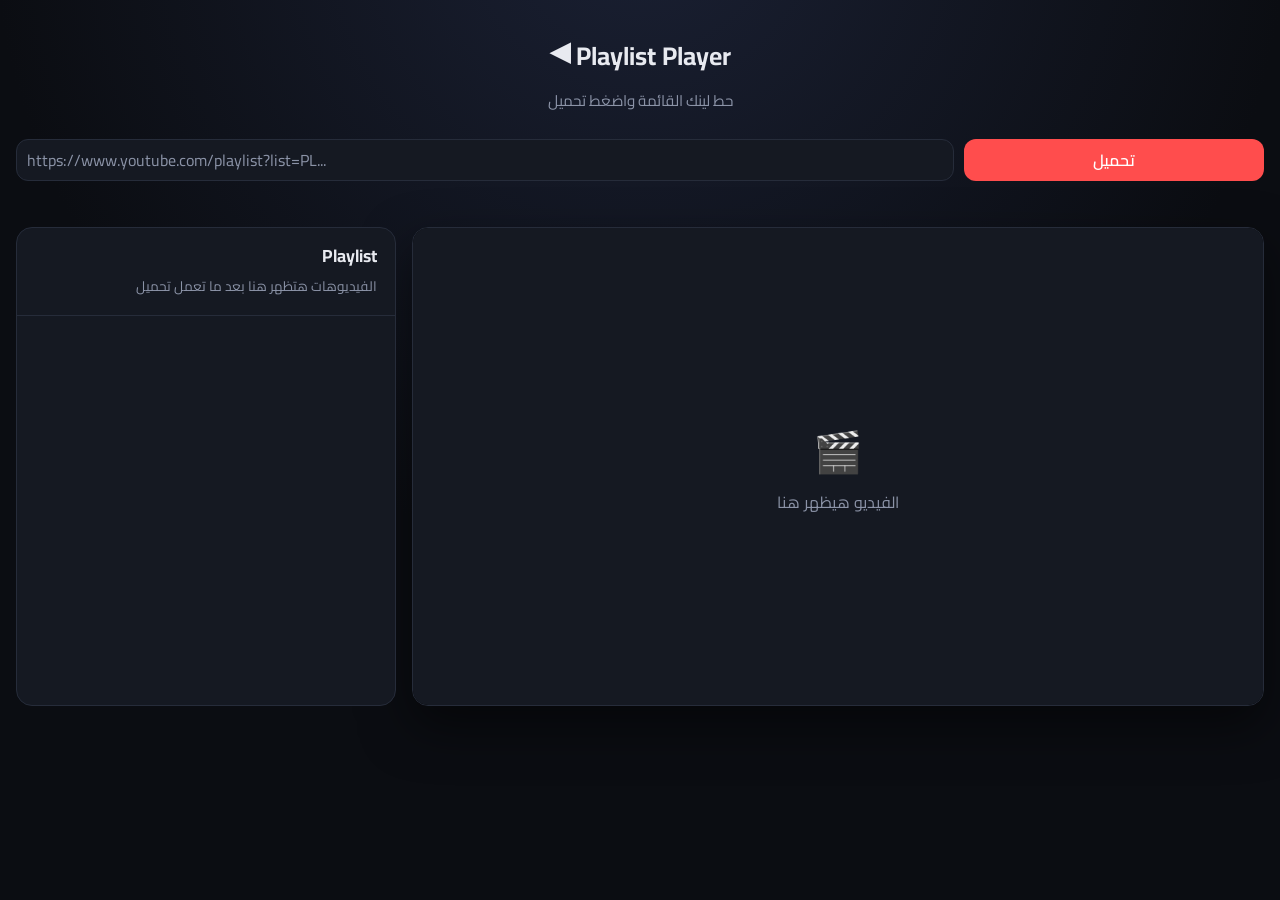
<file: index.html>
<!DOCTYPE html>
<html lang="ar" dir="rtl">
<head>
<meta charset="UTF-8">
<meta name="viewport" content="width=device-width, initial-scale=1, viewport-fit=cover">
<meta name="referrer" content="strict-origin-when-cross-origin">
<link rel="stylesheet" href="style.css">
<title>Playlist Player</title>
<link rel="icon" href="youtube.png">
<style>
@import url('https://fonts.googleapis.com/css2?family=Alexandria:wght@100..900&family=Cairo:wght@200..1000&family=PT+Sans:ital,wght@0,400;0,700;1,400;1,700&display=swap');
</style>
</head>
<body>
  <main class="container">
    <h1> Playlist Player <span> ▶ </span></h1>
    <p class="subtitle">حط لينك القائمة واضغط تحميل </p>

    <form class="form" id="form">
      <input id="url" type="text" placeholder="https://www.youtube.com/playlist?list=PL..." autocomplete="off" spellcheck="false">
      <button type="submit" id="submit">تحميل </button>
    </form>
    <p class="error" id="error" role="alert"></p>

    <section class="layout">
      <div class="player-wrap">
        <div id="player"></div>
        <div class="placeholder" id="placeholder">
          <div><span>🎬</span>الفيديو هيظهر هنا   </div>
        </div>
      </div>

      <aside class="list-panel">
        <div class="list-inner">
          <div class="list-header">
            <h2 id="list-title">Playlist</h2>
            <p id="list-meta">الفيديوهات هتظهر هنا بعد ما تعمل تحميل</p>
          </div>
          <div class="list-scroll" id="list"></div>
        </div>
      </aside>
    </section>
  </main>

<script>

  // =====================================================
  // 2) State + DOM references
  // =====================================================
  let videos = [];          // [{ id, title, channel, thumb, duration }]
  let currentIndex = -1;
  let playlistMeta = { title: "", channel: "" };
  let ytPlayer = null;      // YT.Player instance
  let playerReady = null;   // Promise that resolves when the player is ready

  const form = document.getElementById("form");
  const input = document.getElementById("url");
  const submitBtn = document.getElementById("submit");
  const errorEl = document.getElementById("error");
  const placeholder = document.getElementById("placeholder");
  const listEl = document.getElementById("list");
  const listTitle = document.getElementById("list-title");
  const listMeta = document.getElementById("list-meta");

  // =====================================================
  // 3) Load the YouTube IFrame Player API
  // =====================================================
  const ytReady = new Promise((resolve) => {
    window.onYouTubeIframeAPIReady = resolve; // YouTube calls this global function when ready
    const script = document.createElement("script");
    script.src = "https://www.youtube.com/iframe_api";
    document.head.appendChild(script);
  });

  // =====================================================
  // 4) Helpers
  // =====================================================
  function getPlaylistId(value) {
    const text = value.trim();
    if (!text) return null;
    try {
      const id = new URL(text).searchParams.get("list");
      if (id) return id;
    } catch (e) { /* not a URL, maybe a raw ID */ }
    return /^[A-Za-z0-9_-]{10,}$/.test(text) ? text : null;
  }

  // "PT1H2M3S" -> "1:02:03"
  function formatDuration(iso) {
    const m = /PT(?:(\d+)H)?(?:(\d+)M)?(?:(\d+)S)?/.exec(iso || "");
    if (!m) return "";
    const h = Number(m[1] || 0), min = Number(m[2] || 0), s = Number(m[3] || 0);
    const ss = String(s).padStart(2, "0");
    return h ? `${h}:${String(min).padStart(2, "0")}:${ss}` : `${min}:${ss}`;
  }

  // Create an element safely (textContent, never innerHTML -> no XSS)
  function el(tag, className, text) {
    const node = document.createElement(tag);
    if (className) node.className = className;
    if (text !== undefined) node.textContent = text;
    return node;
  }
  async function api(endpoint, params) {
  const url = new URL("/api/youtube", location.origin);
  url.searchParams.set("endpoint", endpoint);
  Object.entries(params).forEach(([k, v]) => {
    if (v !== undefined && v !== "") url.searchParams.set(k, v);
  });
  const res = await fetch(url);
  const data = await res.json();
  if (!res.ok) throw new Error(data.error?.message || `Request failed (${res.status})`);
  return data;
}

  // =====================================================
  // 5) Fetch the playlist data from YouTube Data API v3
  // =====================================================
  async function fetchPlaylist(playlistId) {
    // a) playlist title + channel
    const meta = await api("playlists", { part: "snippet", id: playlistId });
    if (!meta.items?.length) throw new Error("الـ playlist مش موجودة أو Private.");
    playlistMeta = {
      title: meta.items[0].snippet.title,
      channel: meta.items[0].snippet.channelTitle,
    };

    // b) all videos (50 per page, so we loop with nextPageToken)
    const items = [];
    let pageToken = "";
    do {
      const page = await api("playlistItems", {
        part: "snippet,contentDetails",
        playlistId,
        maxResults: 50,
        pageToken,
      });
      items.push(...page.items);
      pageToken = page.nextPageToken || "";
    } while (pageToken);

    const list = items
      .filter((i) => !["Private video", "Deleted video"].includes(i.snippet.title))
      .map((i) => ({
        id: i.contentDetails.videoId,
        title: i.snippet.title,
        channel: i.snippet.videoOwnerChannelTitle || playlistMeta.channel,
        thumb: i.snippet.thumbnails?.medium?.url || i.snippet.thumbnails?.default?.url || "",
        duration: "",
      }));

    // c) durations come from a different endpoint (videos), up to 50 IDs per call
    for (let i = 0; i < list.length; i += 50) {
      const chunk = list.slice(i, i + 50);
      const data = await api("videos", { part: "contentDetails", id: chunk.map((v) => v.id).join(",") });
      const map = new Map(data.items.map((v) => [v.id, v.contentDetails.duration]));
      chunk.forEach((v) => (v.duration = formatDuration(map.get(v.id))));
    }

    return list;
  }

  // =====================================================
  // 6) Render the list
  // =====================================================
  function renderList() {
    listTitle.textContent = playlistMeta.title;
    listTitle.dir = "auto";
    listEl.replaceChildren();

    videos.forEach((video, index) => {
      const item = el("button", "video-item");
      item.type = "button";
      item.dataset.index = index;

      const num = el("span", "video-index", String(index + 1));

      const thumb = el("div", "thumb");
      const img = document.createElement("img");
      img.src = video.thumb;
      img.alt = "";
      img.loading = "lazy";
      thumb.append(img, el("span", "duration", video.duration));

      const info = el("div");
      const title = el("div", "video-title", video.title);
      title.dir = "auto";
      info.append(title, el("div", "video-channel", video.channel));

      item.append(num, thumb, info);
      item.addEventListener("click", () => selectVideo(index, true));
      listEl.appendChild(item);
    });
  }

  function paintActive() {
    listEl.querySelectorAll(".video-item").forEach((node) => {
      const isActive = Number(node.dataset.index) === currentIndex;
      node.classList.toggle("active", isActive);
      if (isActive) node.scrollIntoView({ block: "nearest", behavior: "smooth" });
    });
    listMeta.textContent = `${currentIndex + 1} من أصل ${videos.length} - ${playlistMeta.channel}`;
  }

  // =====================================================
  // 7) Player control
  // =====================================================
  function createPlayer(videoId, autoplay) {
    playerReady = new Promise((resolve) => {
      ytPlayer = new YT.Player("player", {
        videoId,
        playerVars: { autoplay: autoplay ? 1 : 0, rel: 0, playsinline: 1 },
        events: {
          onReady: resolve,
          onStateChange: (e) => {
            // When a video ends, play the next one
            if (e.data === YT.PlayerState.ENDED && currentIndex < videos.length - 1) {
              selectVideo(currentIndex + 1, true);
            }
          },
          onError: () => {
            errorEl.textContent = "الفيديو ده مش بيسمح بالـ embed أو فيه مشكلة — جرب فيديو تاني.";
          },
        },
      });
    });
  }

  async function selectVideo(index, autoplay) {
    currentIndex = index;
    errorEl.textContent = "";
    placeholder.style.display = "none";
    paintActive();

    await ytReady;
    const id = videos[index].id;

    if (!ytPlayer) {
      createPlayer(id, autoplay);
    } else {
      await playerReady;
      autoplay ? ytPlayer.loadVideoById(id) : ytPlayer.cueVideoById(id);
    }
  }

  // =====================================================
  // 8) Form submit
  // =====================================================
  form.addEventListener("submit", async (event) => {
    event.preventDefault();
    errorEl.textContent = "";

    const id = getPlaylistId(input.value);
    if (!id) {
      errorEl.textContent = "اللينك مش مظبوط — لازم يكون فيه list=... زي لينك الـ playlist.";
      return;
    }

    submitBtn.disabled = true;
    submitBtn.textContent = "Loading...";
    try {
      videos = await fetchPlaylist(id);
      if (!videos.length) throw new Error("مفيش فيديوهات متاحة في الـ playlist دي.");
      renderList();
      await selectVideo(0, false); // show the first video without autoplay
    } catch (err) {
      errorEl.textContent = "حصل error: " + err.message;
    } finally {
      submitBtn.disabled = false;
      submitBtn.textContent = "تحميل";
    }
  });
</script>
</body>
</html>
</file>
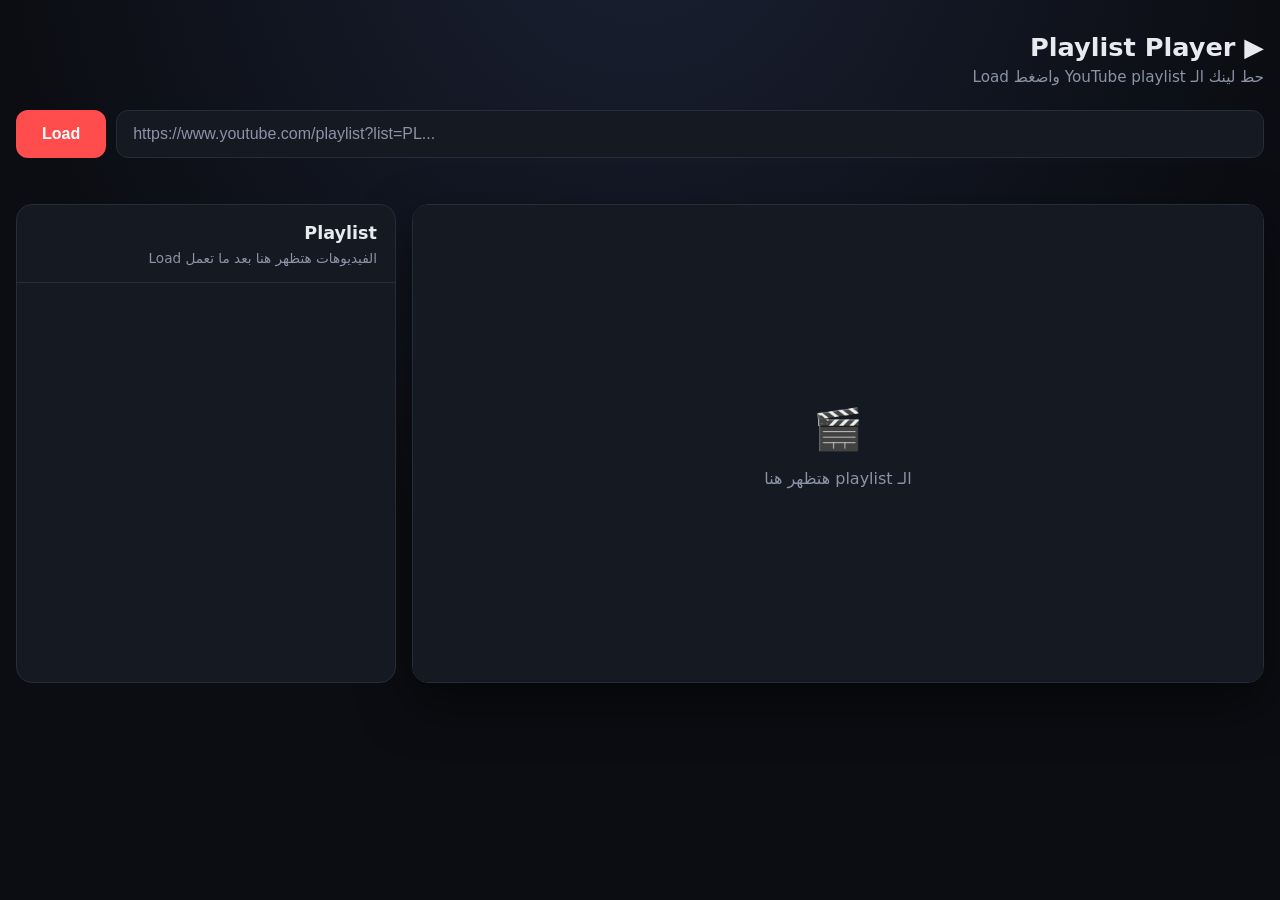
<file: playlist-player-v2.html>
<!DOCTYPE html>
<html lang="ar" dir="rtl">
<head>
<meta charset="UTF-8">
<meta name="viewport" content="width=device-width, initial-scale=1, viewport-fit=cover">
<meta name="referrer" content="strict-origin-when-cross-origin">
<title>Playlist Player</title>
<style>
  :root {
    color-scheme: dark;
    --bg: #0b0d12;
    --surface: #151922;
    --surface-2: #1d2230;
    --border: #262c3a;
    --text: #e8eaf0;
    --muted: #8b93a7;
    --accent: #ff4d4d;
    --accent-hover: #ff6b6b;
    --error: #ff8080;
  }
  *, *::before, *::after { box-sizing: border-box; }

  body {
    margin: 0;
    min-height: 100vh;
    background: radial-gradient(circle at 50% -10%, #1a2033 0%, var(--bg) 55%);
    color: var(--text);
    font-family: system-ui, -apple-system, "Segoe UI", Tahoma, Arial, sans-serif;
    padding: 32px 16px;
  }
  .container { width: 100%; max-width: 1280px; margin: 0 auto; }

  h1 { font-size: 1.6rem; margin: 0 0 6px; }
  .subtitle { color: var(--muted); margin: 0 0 24px; font-size: 0.95rem; }

  /* ---------- Form ---------- */
  .form { display: flex; gap: 10px; flex-wrap: wrap; }
  .form input {
    flex: 1 1 260px;
    background: var(--surface);
    border: 1px solid var(--border);
    color: var(--text);
    padding: 14px 16px;
    border-radius: 12px;
    font-size: 1rem;
    outline: none;
    direction: ltr;
    text-align: left;
    transition: border-color 0.2s, box-shadow 0.2s;
  }
  .form input::placeholder { color: var(--muted); }
  .form input:focus {
    border-color: var(--accent);
    box-shadow: 0 0 0 3px rgba(255, 77, 77, 0.2);
  }
  .form button {
    background: var(--accent);
    color: #fff;
    border: 0;
    padding: 14px 26px;
    border-radius: 12px;
    font-size: 1rem;
    font-weight: 600;
    cursor: pointer;
    transition: background 0.2s, transform 0.1s;
  }
  .form button:hover { background: var(--accent-hover); }
  .form button:active { transform: scale(0.97); }
  .form button:disabled { opacity: 0.6; cursor: wait; }

  .error { color: var(--error); min-height: 1.4em; margin: 10px 2px 0; font-size: 0.9rem; }

  /* ---------- Layout: player + list ---------- */
  /* In RTL the first child (player) sits on the right, the list on the left. */
  .layout {
    margin-top: 16px;
    display: grid;
    grid-template-columns: 1fr 380px;
    gap: 16px;
    align-items: stretch;
  }

  .player-wrap {
    position: relative;
    aspect-ratio: 16 / 9;          /* this cell decides the row height */
    background: #000;
    border: 1px solid var(--border);
    border-radius: 16px;
    overflow: hidden;
    box-shadow: 0 20px 50px rgba(0, 0, 0, 0.5);
  }
  .player-wrap iframe { position: absolute; inset: 0; width: 100%; height: 100%; border: 0; }
  .placeholder {
    position: absolute;
    inset: 0;
    display: grid;
    place-items: center;
    text-align: center;
    color: var(--muted);
    padding: 20px;
    line-height: 1.8;
    background: var(--surface);
  }
  .placeholder span { font-size: 2.5rem; display: block; }

  /* ---------- Playlist panel ---------- */
  .list-panel {
    position: relative;
    background: var(--surface);
    border: 1px solid var(--border);
    border-radius: 16px;
    overflow: hidden;
  }
  .list-inner {                    /* absolute = list never makes the row taller than the player */
    position: absolute;
    inset: 0;
    display: flex;
    flex-direction: column;
  }
  .list-header { padding: 16px 18px; border-bottom: 1px solid var(--border); flex: none; }
  .list-header h2 { margin: 0 0 4px; font-size: 1.1rem; line-height: 1.4; }
  .list-header p { margin: 0; color: var(--muted); font-size: 0.85rem; }

  .list-scroll { overflow-y: auto; flex: 1; padding: 6px; scrollbar-width: thin; scrollbar-color: var(--border) transparent; }

  .video-item {
    all: unset;                    /* reset <button> styles */
    box-sizing: border-box;
    display: grid;
    grid-template-columns: 24px 128px 1fr;
    gap: 10px;
    align-items: center;
    width: 100%;
    padding: 8px;
    border-radius: 10px;
    cursor: pointer;
    transition: background 0.15s;
  }
  .video-item:hover { background: var(--surface-2); }
  .video-item:focus-visible { outline: 2px solid var(--accent); }
  .video-item.active { background: #2a2030; box-shadow: inset -3px 0 0 var(--accent); }

  .video-index { color: var(--muted); font-size: 0.8rem; text-align: center; }
  .video-item.active .video-index { color: var(--accent); }

  .thumb { position: relative; aspect-ratio: 16 / 9; border-radius: 8px; overflow: hidden; background: #000; }
  .thumb img { width: 100%; height: 100%; object-fit: cover; display: block; }
  .duration {
    position: absolute;
    bottom: 4px;
    left: 4px;
    background: rgba(0, 0, 0, 0.8);
    padding: 1px 5px;
    border-radius: 4px;
    font-size: 0.72rem;
    font-weight: 600;
    direction: ltr;
  }

  .video-title {
    font-size: 0.88rem;
    line-height: 1.45;
    display: -webkit-box;
    -webkit-line-clamp: 2;
    -webkit-box-orient: vertical;
    overflow: hidden;
  }
  .video-channel { color: var(--muted); font-size: 0.78rem; margin-top: 3px; }

  /* ---------- Mobile ---------- */
  @media (max-width: 900px) {
    .layout { grid-template-columns: 1fr; }
    .list-panel { height: 440px; }
  }
</style>
</head>
<body>
  <main class="container">
    <h1>▶ Playlist Player</h1>
    <p class="subtitle">حط لينك الـ YouTube playlist واضغط Load</p>

    <form class="form" id="form">
      <input id="url" type="text" placeholder="https://www.youtube.com/playlist?list=PL..." autocomplete="off" spellcheck="false">
      <button type="submit" id="submit">Load</button>
    </form>
    <p class="error" id="error" role="alert"></p>

    <section class="layout">
      <div class="player-wrap">
        <div id="player"></div>
        <div class="placeholder" id="placeholder">
          <div><span>🎬</span>الـ playlist هتظهر هنا</div>
        </div>
      </div>

      <aside class="list-panel">
        <div class="list-inner">
          <div class="list-header">
            <h2 id="list-title">Playlist</h2>
            <p id="list-meta">الفيديوهات هتظهر هنا بعد ما تعمل Load</p>
          </div>
          <div class="list-scroll" id="list"></div>
        </div>
      </aside>
    </section>
  </main>

<script>
  // =====================================================
  // 1) Config — حط الـ API key بتاعك هنا
  // =====================================================
  const API_KEY = "PAIzaSyBv_lIQfPUXUakPlgkdARnbP-4Cm6UEAwc";
  const API_BASE = "https://www.googleapis.com/youtube/v3";

  // =====================================================
  // 2) State + DOM references
  // =====================================================
  let videos = [];          // [{ id, title, channel, thumb, duration }]
  let currentIndex = -1;
  let playlistMeta = { title: "", channel: "" };
  let ytPlayer = null;      // YT.Player instance
  let playerReady = null;   // Promise that resolves when the player is ready

  const form = document.getElementById("form");
  const input = document.getElementById("url");
  const submitBtn = document.getElementById("submit");
  const errorEl = document.getElementById("error");
  const placeholder = document.getElementById("placeholder");
  const listEl = document.getElementById("list");
  const listTitle = document.getElementById("list-title");
  const listMeta = document.getElementById("list-meta");

  // =====================================================
  // 3) Load the YouTube IFrame Player API
  // =====================================================
  const ytReady = new Promise((resolve) => {
    window.onYouTubeIframeAPIReady = resolve; // YouTube calls this global function when ready
    const script = document.createElement("script");
    script.src = "https://www.youtube.com/iframe_api";
    document.head.appendChild(script);
  });

  // =====================================================
  // 4) Helpers
  // =====================================================
  function getPlaylistId(value) {
    const text = value.trim();
    if (!text) return null;
    try {
      const id = new URL(text).searchParams.get("list");
      if (id) return id;
    } catch (e) { /* not a URL, maybe a raw ID */ }
    return /^[A-Za-z0-9_-]{10,}$/.test(text) ? text : null;
  }

  // "PT1H2M3S" -> "1:02:03"
  function formatDuration(iso) {
    const m = /PT(?:(\d+)H)?(?:(\d+)M)?(?:(\d+)S)?/.exec(iso || "");
    if (!m) return "";
    const h = Number(m[1] || 0), min = Number(m[2] || 0), s = Number(m[3] || 0);
    const ss = String(s).padStart(2, "0");
    return h ? `${h}:${String(min).padStart(2, "0")}:${ss}` : `${min}:${ss}`;
  }

  // Create an element safely (textContent, never innerHTML -> no XSS)
  function el(tag, className, text) {
    const node = document.createElement(tag);
    if (className) node.className = className;
    if (text !== undefined) node.textContent = text;
    return node;
  }

  async function api(endpoint, params) {
    const url = new URL(`${API_BASE}/${endpoint}`);
    Object.entries({ ...params, key: API_KEY }).forEach(([k, v]) => {
      if (v !== undefined && v !== "") url.searchParams.set(k, v);
    });
    const res = await fetch(url);
    const data = await res.json();
    if (!res.ok) throw new Error(data.error?.message || `Request failed (${res.status})`);
    return data;
  }

  // =====================================================
  // 5) Fetch the playlist data from YouTube Data API v3
  // =====================================================
  async function fetchPlaylist(playlistId) {
    // a) playlist title + channel
    const meta = await api("playlists", { part: "snippet", id: playlistId });
    if (!meta.items?.length) throw new Error("الـ playlist مش موجودة أو Private.");
    playlistMeta = {
      title: meta.items[0].snippet.title,
      channel: meta.items[0].snippet.channelTitle,
    };

    // b) all videos (50 per page, so we loop with nextPageToken)
    const items = [];
    let pageToken = "";
    do {
      const page = await api("playlistItems", {
        part: "snippet,contentDetails",
        playlistId,
        maxResults: 50,
        pageToken,
      });
      items.push(...page.items);
      pageToken = page.nextPageToken || "";
    } while (pageToken);

    const list = items
      .filter((i) => !["Private video", "Deleted video"].includes(i.snippet.title))
      .map((i) => ({
        id: i.contentDetails.videoId,
        title: i.snippet.title,
        channel: i.snippet.videoOwnerChannelTitle || playlistMeta.channel,
        thumb: i.snippet.thumbnails?.medium?.url || i.snippet.thumbnails?.default?.url || "",
        duration: "",
      }));

    // c) durations come from a different endpoint (videos), up to 50 IDs per call
    for (let i = 0; i < list.length; i += 50) {
      const chunk = list.slice(i, i + 50);
      const data = await api("videos", { part: "contentDetails", id: chunk.map((v) => v.id).join(",") });
      const map = new Map(data.items.map((v) => [v.id, v.contentDetails.duration]));
      chunk.forEach((v) => (v.duration = formatDuration(map.get(v.id))));
    }

    return list;
  }

  // =====================================================
  // 6) Render the list
  // =====================================================
  function renderList() {
    listTitle.textContent = playlistMeta.title;
    listTitle.dir = "auto";
    listEl.replaceChildren();

    videos.forEach((video, index) => {
      const item = el("button", "video-item");
      item.type = "button";
      item.dataset.index = index;

      const num = el("span", "video-index", String(index + 1));

      const thumb = el("div", "thumb");
      const img = document.createElement("img");
      img.src = video.thumb;
      img.alt = "";
      img.loading = "lazy";
      thumb.append(img, el("span", "duration", video.duration));

      const info = el("div");
      const title = el("div", "video-title", video.title);
      title.dir = "auto";
      info.append(title, el("div", "video-channel", video.channel));

      item.append(num, thumb, info);
      item.addEventListener("click", () => selectVideo(index, true));
      listEl.appendChild(item);
    });
  }

  function paintActive() {
    listEl.querySelectorAll(".video-item").forEach((node) => {
      const isActive = Number(node.dataset.index) === currentIndex;
      node.classList.toggle("active", isActive);
      if (isActive) node.scrollIntoView({ block: "nearest", behavior: "smooth" });
    });
    listMeta.textContent = `${currentIndex + 1} من أصل ${videos.length} - ${playlistMeta.channel}`;
  }

  // =====================================================
  // 7) Player control
  // =====================================================
  function createPlayer(videoId, autoplay) {
    playerReady = new Promise((resolve) => {
      ytPlayer = new YT.Player("player", {
        videoId,
        playerVars: { autoplay: autoplay ? 1 : 0, rel: 0, playsinline: 1 },
        events: {
          onReady: resolve,
          onStateChange: (e) => {
            // When a video ends, play the next one
            if (e.data === YT.PlayerState.ENDED && currentIndex < videos.length - 1) {
              selectVideo(currentIndex + 1, true);
            }
          },
          onError: () => {
            errorEl.textContent = "الفيديو ده مش بيسمح بالـ embed أو فيه مشكلة — جرب فيديو تاني.";
          },
        },
      });
    });
  }

  async function selectVideo(index, autoplay) {
    currentIndex = index;
    errorEl.textContent = "";
    placeholder.hidden = true;
    paintActive();

    await ytReady;
    const id = videos[index].id;

    if (!ytPlayer) {
      createPlayer(id, autoplay);
    } else {
      await playerReady;
      autoplay ? ytPlayer.loadVideoById(id) : ytPlayer.cueVideoById(id);
    }
  }

  // =====================================================
  // 8) Form submit
  // =====================================================
  form.addEventListener("submit", async (event) => {
    event.preventDefault();
    errorEl.textContent = "";

    if (API_KEY === "PASTE_YOUR_API_KEY_HERE") {
      errorEl.textContent = "لازم تحط الـ API key بتاعك في متغير API_KEY جوه الـ script.";
      return;
    }

    const id = getPlaylistId(input.value);
    if (!id) {
      errorEl.textContent = "اللينك مش مظبوط — لازم يكون فيه list=... زي لينك الـ playlist.";
      return;
    }

    submitBtn.disabled = true;
    submitBtn.textContent = "Loading...";
    try {
      videos = await fetchPlaylist(id);
      if (!videos.length) throw new Error("مفيش فيديوهات متاحة في الـ playlist دي.");
      renderList();
      await selectVideo(0, false); // show the first video without autoplay
    } catch (err) {
      errorEl.textContent = "حصل error: " + err.message;
    } finally {
      submitBtn.disabled = false;
      submitBtn.textContent = "Load";
    }
  });
</script>
</body>
</html>
</file>
<file: style.css>
:root {
    color-scheme: dark;
    --bg: #0b0d12;
    --surface: #151922;
    --surface-2: #1d2230;
    --border: #262c3a;
    --text: #e8eaf0;
    --muted: #8b93a7;
    --accent: #ff4d4d;
    --accent-hover: #ff6b6b;
    --error: #ff8080;
  }
  *, *::before, *::after { box-sizing: border-box; font-family: cairo;}

.cairo {
  font-family: "Cairo", sans-serif;
  font-optical-sizing: auto;

}
  body {
    margin: 0;
    min-height: 100vh;
    background: radial-gradient(circle at 50% -10%, #1a2033 0%, var(--bg) 55%);
    color: var(--text);
    font-family: system-ui, -apple-system, "Segoe UI", Tahoma, Arial, sans-serif;
    padding: 32px 16px;
  }
  .container { width: 100%; max-width: 1280px; margin: 0 auto; }

  h1 { font-size: 1.6rem; margin: 0 0 6px; text-align: center;}
  .subtitle { color: var(--muted); margin: 0 0 24px; font-size: 0.95rem; text-align: center;}
  h1 span{
    display: inline-block;
    transform: rotate(180deg);
  }
  /* ---------- Form ---------- */
  .form { display: flex; gap: 10px; flex-wrap: wrap;direction: ltr; }
  .form input {
    flex: 1 1 260px;
    background: var(--surface);
    border: 1px solid var(--border);
    color: var(--text);
    padding: 5px 10px ;
    border-radius: 12px;
    font-size: 1rem;
    outline: none;
    direction: ltr;
    text-align: left;
    transition: border-color 0.2s, box-shadow 0.2s;
  }
  .form input::placeholder { color: var(--muted); }
  .form input:focus {
    border-color: var(--accent);
    box-shadow: 0 0 0 3px rgba(255, 77, 77, 0.2);
  }
  .form button {
    width: 300px;
    background: var(--accent);
    color: #fff;
    border: 0;
    padding:5px 10px ;
    border-radius: 12px;
    font-size: 1rem;
    font-weight: 600;
    cursor: pointer;
    transition: background 0.2s, transform 0.1s;
  }
  .form button:hover { background: var(--accent-hover); }
  .form button:active { transform: scale(0.97); }
  .form button:disabled { opacity: 0.6; cursor: wait; }

  .error { color: var(--error); min-height: 1.4em; margin: 10px 2px 0; font-size: 0.9rem; }

  /* ---------- Layout: player + list ---------- */
  /* In RTL the first child (player) sits on the right, the list on the left. */
  .layout {
    margin-top: 16px;
    display: grid;
    grid-template-columns: 1fr 380px;
    gap: 16px;
    align-items: stretch;
  }

  .player-wrap {
    position: relative;
    aspect-ratio: 16 / 9;          /* this cell decides the row height */
    background: #000;
    border: 1px solid var(--border);
    border-radius: 16px;
    overflow: hidden;
    box-shadow: 0 20px 50px rgba(0, 0, 0, 0.5);
  }
  .player-wrap iframe { position: absolute; inset: 0; width: 100%; height: 100%; border: 0; }
  .placeholder {
    position: absolute;
    inset: 0;
    display: grid;
    place-items: center;
    text-align: center;
    color: var(--muted);
    padding: 20px;
    line-height: 1.8;
    background: var(--surface);
  }
  .placeholder span { font-size: 2.5rem; display: block; }

  /* ---------- Playlist panel ---------- */
  .list-panel {
    position: relative;
    background: var(--surface);
    border: 1px solid var(--border);
    border-radius: 16px;
    overflow: hidden;
  }
  .list-inner {                    /* absolute = list never makes the row taller than the player */
    position: absolute;
    inset: 0;
    display: flex;
    flex-direction: column;
  }
  .list-header { padding: 16px 18px; border-bottom: 1px solid var(--border); flex: none; }
  .list-header h2 { margin: 0 0 4px; font-size: 1.1rem; line-height: 1.4; }
  .list-header p { margin: 0; color: var(--muted); font-size: 0.85rem; }

  .list-scroll { overflow-y: auto; flex: 1; padding: 6px; scrollbar-width: thin; scrollbar-color: var(--border) transparent; }

  .video-item {
    all: unset;                    /* reset <button> styles */
    box-sizing: border-box;
    display: grid;
    grid-template-columns: 24px 128px 1fr;
    gap: 10px;
    align-items: center;
    width: 100%;
    padding: 8px;
    border-radius: 10px;
    cursor: pointer;
    transition: background 0.15s;
  }
  .video-item:hover { background: var(--surface-2); }
  .video-item:focus-visible { outline: 2px solid var(--accent); }
  .video-item.active { background: #2a2030; box-shadow: inset -3px 0 0 var(--accent); }

  .video-index { color: var(--muted); font-size: 0.8rem; text-align: center; }
  .video-item.active .video-index { color: var(--accent); }

  .thumb { position: relative; aspect-ratio: 16 / 9; border-radius: 8px; overflow: hidden; background: #000; }
  .thumb img { width: 100%; height: 100%; object-fit: cover; display: block; }
  .duration {
    position: absolute;
    bottom: 4px;
    left: 4px;
    background: rgba(0, 0, 0, 0.8);
    padding: 1px 5px;
    border-radius: 4px;
    font-size: 0.72rem;
    font-weight: 600;
    direction: ltr;
  }

  .video-title {
    font-size: 0.88rem;
    line-height: 1.45;
    display: -webkit-box;
    -webkit-line-clamp: 2;
    -webkit-box-orient: vertical;
    overflow: hidden;
  }
  .video-channel { color: var(--muted); font-size: 0.78rem; margin-top: 3px; }

  /* ---------- Mobile ---------- */
  @media (max-width: 900px) {
    .layout { grid-template-columns: 1fr; }
    .list-panel { height: 440px; }
  }
</file>
